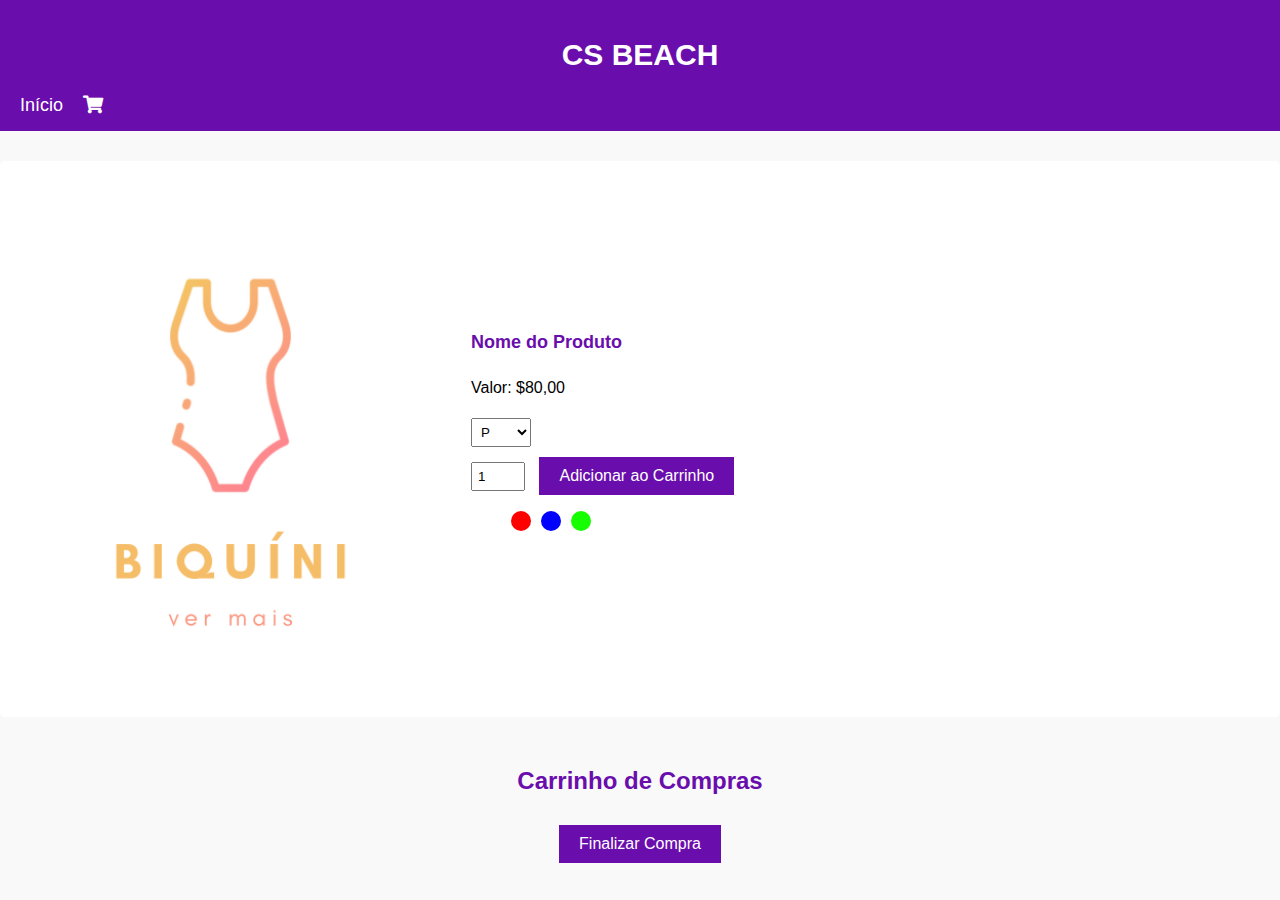
<file: Nova pasta/index4.1.html>
<!DOCTYPE html>
<html lang="pt-br">

<head>
  <meta charset="UTF-8">
  <meta name="viewport" content="width=device-width, initial-scale=1.0">
  <title>CS BEACH</title>
  <link rel="stylesheet" href="styletds.css">
  <link rel="stylesheet" href="https://cdnjs.cloudflare.com/ajax/libs/font-awesome/5.15.4/css/all.min.css">
</head>

<body>
  <header>
    <div class="logo">
      <h1><a href="#">CS BEACH</a></h1>
    </div>
    <nav class="navegacao">
      <ul class="nav">
        <li><a href="index.html">Início</a></li>
        <li><a href="#"><i class="fas fa-shopping-cart"></i></a></li>
      </ul>
    </nav>
  </header>

  <section class="product">
    <img id="product-image" src="imagens/biquine (1).png" alt="Imagem do Produto" width="35%">
   
    <div class="product-info">
      <h3>Nome do Produto</h3>
      <p>Valor: $80,00</p>
      <select id="tamanho">
        <option value="P">P</option>
        <option value="G">G</option>
        <option value="M">M</option>
        <option value="GG">GG</option>
        <option value="PP">PP</option>
        <option value="MM">MM</option>
      </select>
      
      <div>
        <input type="number" id="quantidade" min="1" value="1">
        <button onclick="adicionarAoCarrinho()" class="btn-adicionar">Adicionar ao Carrinho</button>
     
        <ul id="color-options">
          <li class="color-button" data-color="red" data-image="C:\Users\alefs\OneDrive\Área de Trabalho\Nova pasta\imagens\maio.jpg"></li>
          <li class="color-button" data-color="blue" data-image="C:\Users\alefs\OneDrive\Área de Trabalho\Nova pasta\imagens\biquine (3).png"></li>
          <li class="color-button" data-color="green" data-image="C:\Users\alefs\OneDrive\Área de Trabalho\Nova pasta\imagens\biquine (2).png"></li>
        </ul>
        
       </div>
    </div>
  </section>

  <section id="carrinho">
    <h2>Carrinho de Compras</h2>
    <ul id="itens-carrinho"></ul>
    <p id="valor-a-ser-pago"></p>
    <button id="finalizar-btn" onclick="finalizarCompra()" class="btn-finalizar">Finalizar Compra</button>
  </section>

  <script src="jstds.js"></script>
</body>
</file>
<file: Nova pasta/styletds.css>
body {
  font-family: Arial, sans-serif;
  background-color: #f9f9f9;
  margin: 0;
  padding: 0;
}

header {
  background-color: #6A0DAD;
  padding: 15px 0;
  text-align: center;
}

.logo h1 a {
  color: #fff;
  text-decoration: none;
  font-size: 30px;
}

.nav {
  list-style: none;
  padding: 0;
  margin: 0;
  display: flex;
}

.nav li {
  margin-left: 20px;
}

.nav li a {
  color: #fff;
  text-decoration: none;
  font-size: 18px;
}

.nav li a:hover {
  color: #f9f9f9;
}

.product {
  display: flex;
  align-items: center;
  margin-top: 30px;
  background-color: #fff;
  border-radius: 5px;
  padding: 10px;
}


.product img {
  width: 35%;
  margin-right: 20px;
}

.product-info {
  display: flex;
  flex-direction: column;
  flex-grow: 1;
}

.product h3 {
  margin: 0;
  color: #6A0DAD;
  font-size: 18px;
  margin-bottom: 10px;
}

#tamanho {
  margin-top: 5px;
  padding: 5px;
  width: 60px;
  margin-right: 10px;
}

#quantidade {
  padding: 5px;
  width: 40px;
  margin-right: 10px;
}

button {
  background-color: #6A0DAD;
  color: #fff;
  border: none;
  padding: 10px 20px;
  font-size: 16px;
  cursor: pointer;
  margin-top: 10px;
}

#carrinho {
  text-align: center;
  margin-top: 50px;
}

#carrinho h2 {
  color: #6A0DAD;
  font-size: 24px;
  margin-bottom: 10px;
}

#itens-carrinho {
  list-style: none;
  padding: 0;
  margin: 20px 0;
}

#itens-carrinho li {
  color: #333;
  margin: 5px 0;
}

button#finalizar-btn {
  background-color: #6A0DAD;
  color: #fff;
  border: none;
  padding: 10px 20px;
  font-size: 16px;
  cursor: pointer;
}
#color-options {
  display: flex;
}

.color-button {
  display: flex;
  width: 20px;
  height: 20px;
  border: none;
  background-repeat: no-repeat;
  background-position: center;
  border-radius: 50%;
  margin-right: 10px; /* Adicione um espaço entre os botões */
}

.color-button[data-color="red"] {
  background-color: red;
}

.color-button[data-color="blue"] {
  background-color: blue;
}

.color-button[data-color="green"] {
  background-color: rgb(21, 255, 0);
}


/* Estilos padrão */

/* Adicione as regras de mídia query para tamanhos de tela menores */

@media (max-width: 768px) {
  .product {
    flex-direction: column;
    align-items: flex-start;
  }

  .product img {
    width: 100%;
    margin-right: 0;
    margin-bottom: 20px;
  }

  .product-info {
    align-items: center;
  }
  
  .nav {
    flex-direction: column;
    align-items: center;
  }
  
  .nav li {
    margin: 10px 0;
  }
}

/* Adicione outros estilos e imagens de acordo com as cores */
</file>
